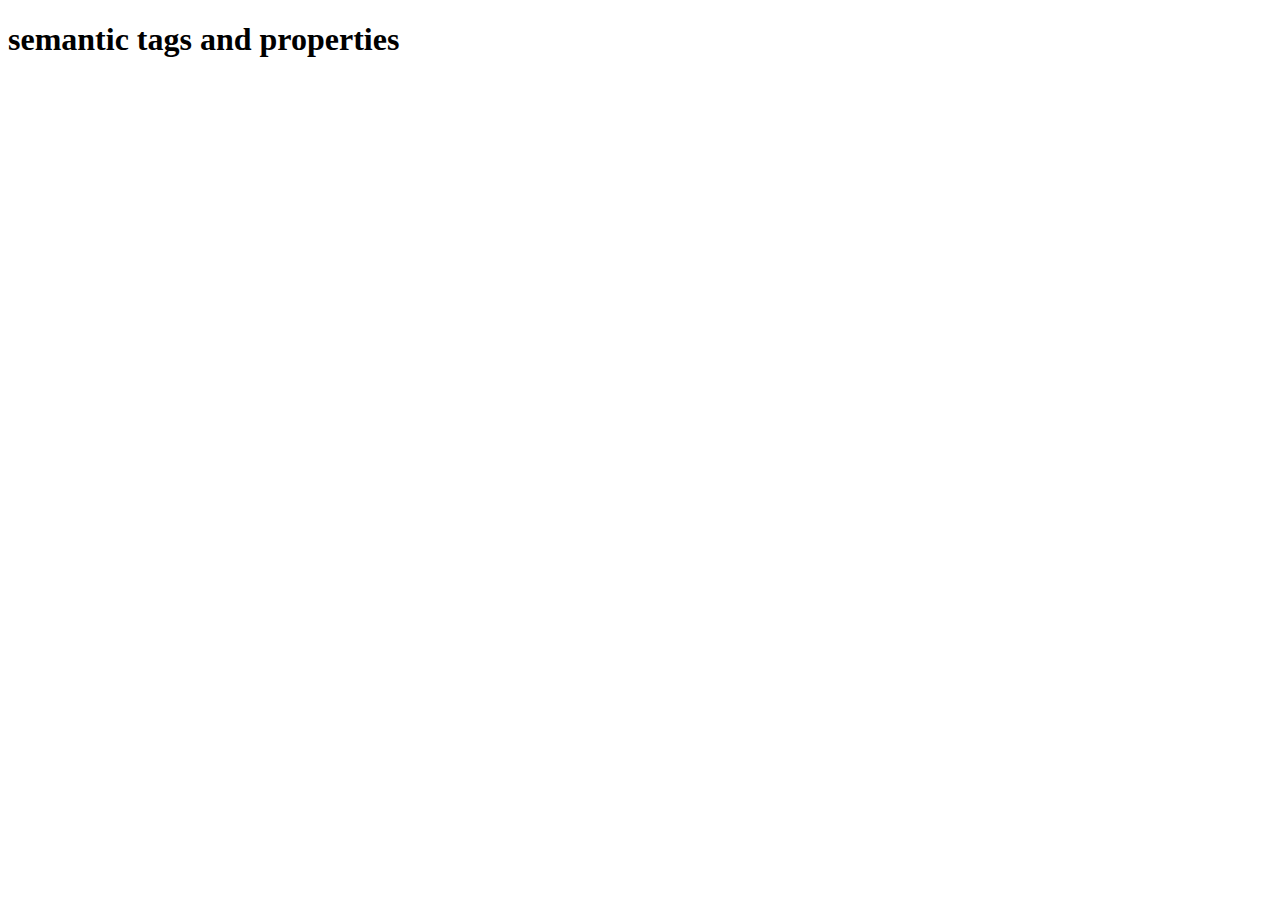
<file: index.html>
<!DOCTYPE html>
<html lang="en">

<head>
    <meta charset="UTF-8">
    <meta name="viewport" content="width=device-width, initial-scale=1.0">
    <title>Document</title>
    <link rel="stylesheet" href="style.css">
</head>

<body>

    <h1 class="color">semantic <span class="span">tags</span> and properties</h1>




</body>

</html>
</file>
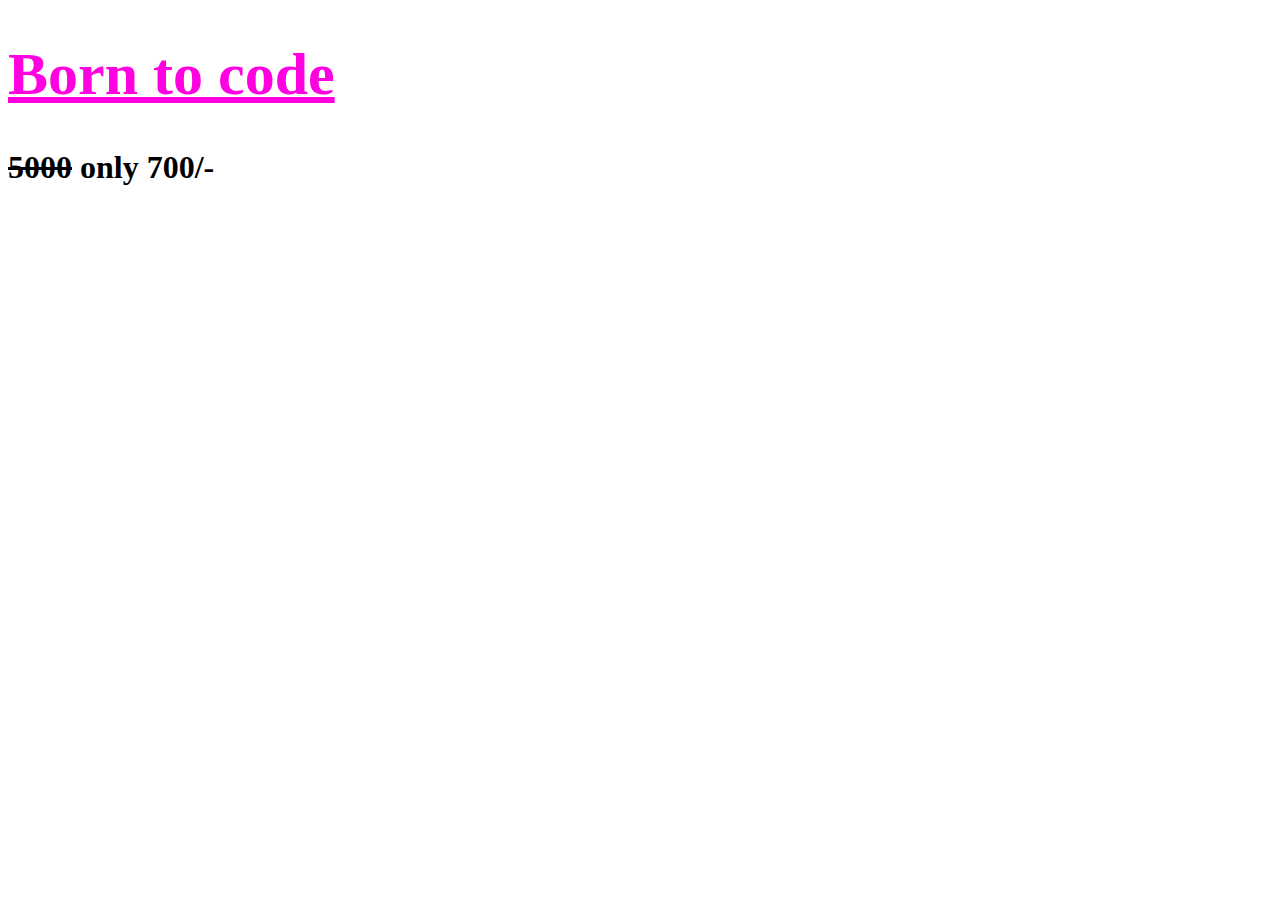
<file: properties.html>
<!DOCTYPE html>
<html lang="en">
<head>
    <meta charset="UTF-8">
    <meta name="viewport" content="width=device-width, initial-scale=1.0">
    <title>Document</title>
    <link rel="stylesheet" href="style.css">
</head>
<body>
    <h1 class="btc">Born to code</h1>
    <h1><span class="offer">5000</span> only 700/-</h1>
    
</body>
</html>
</file>
<file: style.css>
/*.color{
    color:rgb(72, 0, 255);
}
.span{
    color:brown;
}*/
.btc{
    color:rgb(255, 0, 225);
    font-size: 60px;
    text-decoration: underline;
}
.offer{
    text-decoration: line-through;
}
</file>
